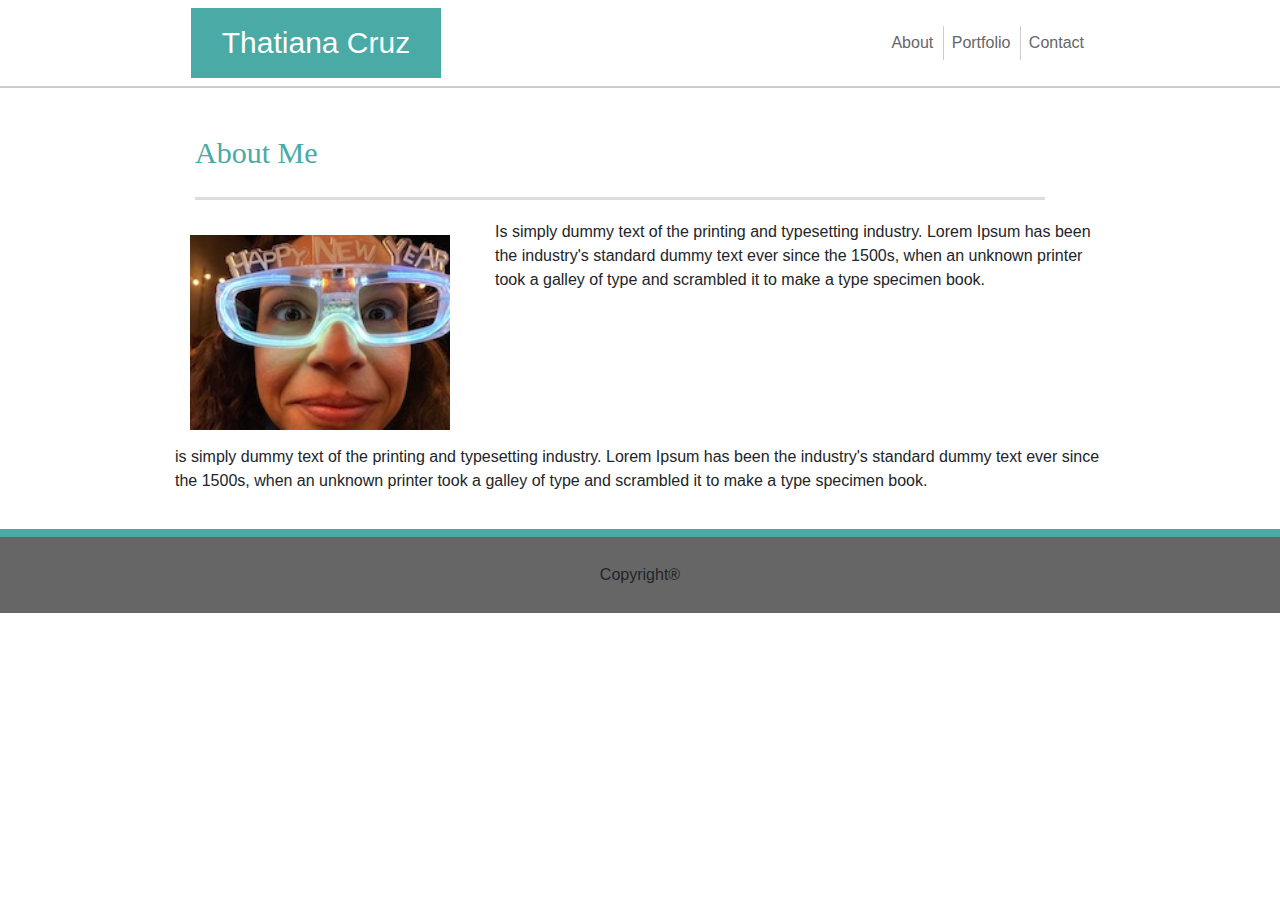
<file: index.html>
<!DOCTYPE html>
<html lang="en">
<head>
    <meta charset="UTF-8">
    <meta name="viewport" content="width=device-width, initial-scale=1.0">
    <meta http-equiv="X-UA-Compatible" content="ie=edge">
    <link rel="stylesheet" href="https://stackpath.bootstrapcdn.com/bootstrap/4.3.1/css/bootstrap.min.css" integrity="sha384-ggOyR0iXCbMQv3Xipma34MD+dH/1fQ784/j6cY/iJTQUOhcWr7x9JvoRxT2MZw1T" crossorigin="anonymous">
    <link rel="stylesheet" href="style.css">
    <title>Boostrap-Portfolio</title>
</head>
<body>
    <div class="container">
        <nav class="navbar">
            <a class="navbar-brand"><h5>Thatiana Cruz</h5></a>
            <div class="d-inline" >
                <a class="nav pl-2 d-inline-block"  href="index.html">About</a>
                <a class="nav pl-2 d-inline-block" href="portfolio.html">Portfolio</a>
                <a class="nav pl-2 d-inline-block" href="contact.html">Contact</a>
            </div>
        </nav>
    </div>
<main>
    <div class="container" class="content">
        <div class="row">
            <div class="col-11">
                <h3>About Me</h3>
            </div>
        </div>

        <div class="row">
            <div class="col-md-4">
                <img src="assets/tc.jpg" class="responsive">
            </div>
            <div class="col-8">
                <p>Is simply dummy text of the printing and typesetting industry. Lorem Ipsum has been the industry's standard dummy text ever since the 1500s,
                   when an unknown printer took a galley of type and scrambled it to make a type specimen book.</p>
            </div>
        </div>

        <div class="row">
            <div class="col-md-12">
                <p>is simply dummy text of the printing and typesetting industry. Lorem Ipsum has been the industry's standard dummy text ever since the 1500s, 
                    when an unknown printer took a galley of type and scrambled it to make a type specimen book.</p>
            </div>
        </div>
    </div>
</main>

<footer class="page-footer font-small blue">
    <div class="footer-copyright text-center py-3"> Copyright&reg;</div>
</footer>


</body>












<script src="https://code.jquery.com/jquery-3.3.1.slim.min.js" integrity="sha384-q8i/X+965DzO0rT7abK41JStQIAqVgRVzpbzo5smXKp4YfRvH+8abtTE1Pi6jizo" crossorigin="anonymous"></script>
<script src="https://cdnjs.cloudflare.com/ajax/libs/popper.js/1.14.7/umd/popper.min.js" integrity="sha384-UO2eT0CpHqdSJQ6hJty5KVphtPhzWj9WO1clHTMGa3JDZwrnQq4sF86dIHNDz0W1" crossorigin="anonymous"></script>
<script src="https://stackpath.bootstrapcdn.com/bootstrap/4.3.1/js/bootstrap.min.js" integrity="sha384-JjSmVgyd0p3pXB1rRibZUAYoIIy6OrQ6VrjIEaFf/nJGzIxFDsf4x0xIM+B07jRM" crossorigin="anonymous"></script>
</html>







    <!-- <nav class="navbar-default navbar-fixed-top">
        <div class="navbar" class="container-fluid">
            <a class="navbar-brand">Thatiana Cruz</a>
            <div class="d-inline">
                <a class="nav pl-2 d-inline-block" href="index.html">About</a>
                <a class="nav pl-2 d-inline-block" href="portfolio.html">Portfolio</a>
                <a class="nav pl-2 d-inline-block" href="contact.html">Contact</a>
            </div>
        
        </div>
    </nav> -->
</file>
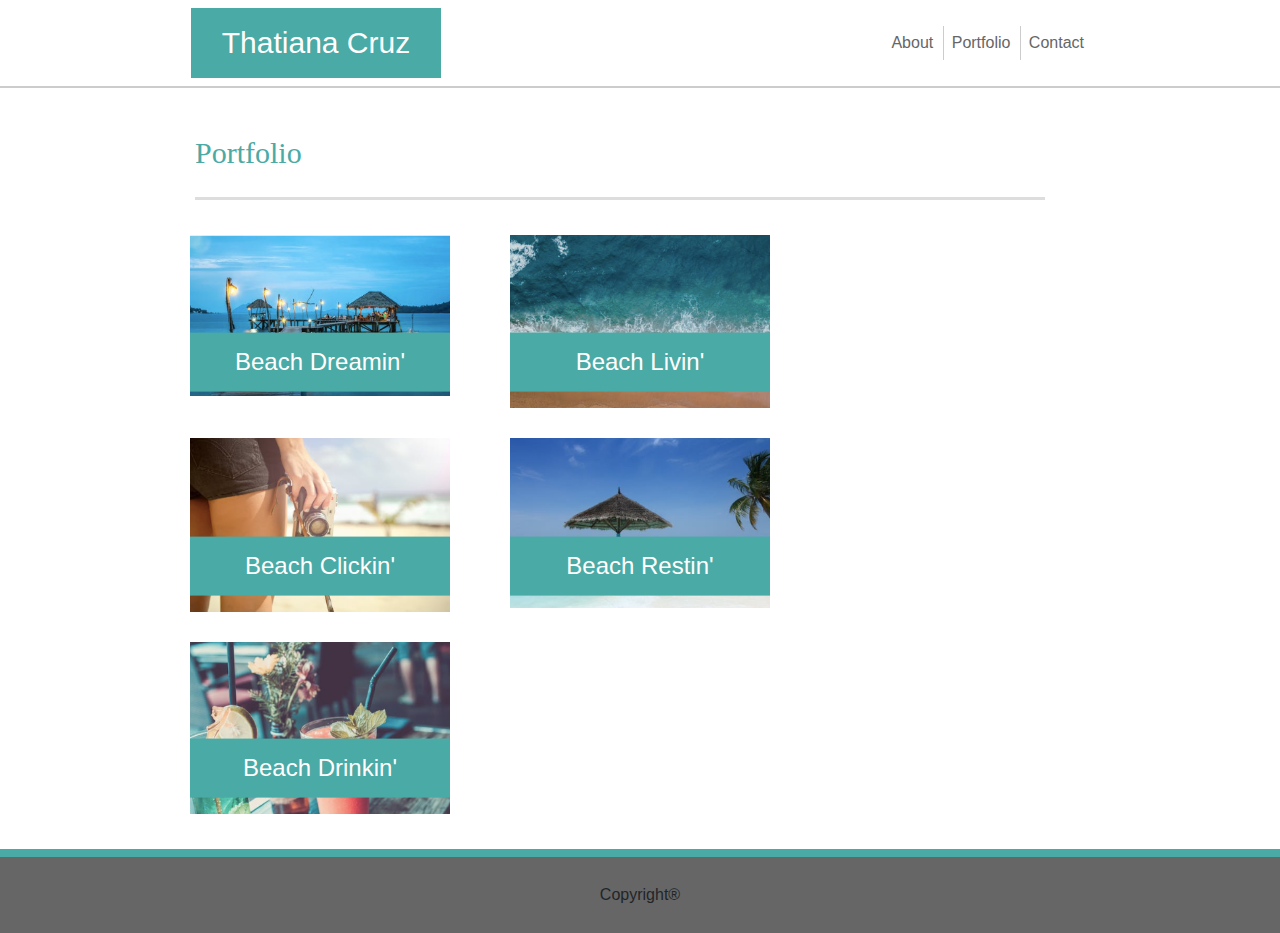
<file: portfolio.html>
<!DOCTYPE html>
<html lang="en">

<head>
    <meta charset="UTF-8">
    <meta name="viewport" content="width=device-width, initial-scale=1.0">
    <meta http-equiv="X-UA-Compatible" content="ie=edge">
    <link rel="stylesheet" href="https://stackpath.bootstrapcdn.com/bootstrap/4.3.1/css/bootstrap.min.css"
        integrity="sha384-ggOyR0iXCbMQv3Xipma34MD+dH/1fQ784/j6cY/iJTQUOhcWr7x9JvoRxT2MZw1T" crossorigin="anonymous">
    <link rel="stylesheet" href="style.css">
    <title>Portfolio</title>
</head>

<body>
    <div class="container">
        <nav class="navbar">
            <a class="navbar-brand"><h5>Thatiana Cruz</h5></a>
            <div class="d-inline">
                <a class="nav pl-2 d-inline-block" href="index.html">About</a>
                <a class="nav pl-2 d-inline-block" href="portfolio.html">Portfolio</a>
                <a class="nav pl-2 d-inline-block" href="contact.html">Contact</a>
            </div>
        </nav>
    </div>

    <main>

        <div class="container" class="content">
            <div class="row">
                <div class="col-md-11">
                    <h3>Portfolio</h3>
                </div>
            </div>

            <div class="row">
                <div class="col-md-4">
                    <img src="assets/img1.jpg" class="image-fluid" class="responsive">
                    <h4>Beach Dreamin'</h4>
                </div>
               
                <div class="col-md-4">
                    <img src="assets/img2.jpg"  class="image-fluid" class="responsive">
                    <h4>Beach Livin'</h4>
                </div>
                <div class="col-md-4">
                </div>
            </div>

            <div class="row">
                <div class="col-md-4">
                    <img src="assets/img3.jpg"  class="image-fluid" class="responsive">
                    <h4>Beach Clickin'</h4>
                </div>
                <div class="col-md-4">
                    <img src="assets/img4.jpg"  class="image-fluid" class="responsive">
                    <h4>Beach Restin'</h4>
                </div>
                <div class="col-md-4">
                    <img>
                </div>
            </div>

            <div class="row">
                <div class="col-md-4">
                    <img src="assets/img5.jpg"  class="image-fluid" class="responsive"> 
                    <h4>Beach Drinkin'</h4>
                </div>
            </div>

        </div>



    </main>

    <footer class="page-footer font-small blue">
        <div class="footer-copyright text-center py-3"> Copyright&reg;</div>
    </footer>


</body>




<script src="https://code.jquery.com/jquery-3.3.1.slim.min.js"
    integrity="sha384-q8i/X+965DzO0rT7abK41JStQIAqVgRVzpbzo5smXKp4YfRvH+8abtTE1Pi6jizo"
    crossorigin="anonymous"></script>
<script src="https://cdnjs.cloudflare.com/ajax/libs/popper.js/1.14.7/umd/popper.min.js"
    integrity="sha384-UO2eT0CpHqdSJQ6hJty5KVphtPhzWj9WO1clHTMGa3JDZwrnQq4sF86dIHNDz0W1"
    crossorigin="anonymous"></script>
<script src="https://stackpath.bootstrapcdn.com/bootstrap/4.3.1/js/bootstrap.min.js"
    integrity="sha384-JjSmVgyd0p3pXB1rRibZUAYoIIy6OrQ6VrjIEaFf/nJGzIxFDsf4x0xIM+B07jRM"
    crossorigin="anonymous"></script>

</html>
</file>
<file: style.css>
body {
    /* width: 960px; */
    margin: 0 auto;
}


footer {
    background-color: #666666;
    padding: 10px 0;
    border-top: 8px solid #4aaaa5;


}
h3 {
    font-family: 'Georgia', 'Times, Times New Roman, serif';
    color:  #4aaaa5;
    border-bottom: 3px solid  #dddddd;
    font-size: 30px;
    margin: 20px;
    width: 100%;
    padding-bottom: 20px;
    line-height: 49px;
}
h4{
    color:  white;
    font-family: 'Arial', 'Helvetica Neue', Helvetica, sans-serif;
    background: #4aaaa5;
    position: absolute;
    top: 70%;
    left:50%;
    transform: translate(-50%, -50%);
    padding: 15px;
    width: 260px;
    text-align: center;
 
    
}
h5 {
    color:  white;
    font-family: 'Arial', 'Helvetica Neue', Helvetica, sans-serif;
    /* background: #4aaaa5; */
    font-size: 30px
   
  
}
nav {
    background-color: white;
    /* margin: 0 auto; */
    width: 100%;
}
.navbar-brand {
    /* float: left;
    font-size: 25px;    
    background-color: #4aaaa5;
    padding:15px;
    color: white;
    margin: 0;
    text-align: center;
    width: 260px;
    height: 60px; */
    float: left;
    background-color: #4aaaa5;
    padding:17px;
    margin: 0;
    text-align: center;
    width: 250px;
    height:70px;
    font-size: 30px;
    font-weight: 700px;    
   
}
nav a {
    border-left: 1px solid #ccc;
    padding: 5px;
}

nav a:first-child {
    border-left: none;
}

a {
    color: #666666;
}
main {
    background: url("https://i.imgur.com/MJAkxbh.png");
    border-top: 2px solid #ccc;
    padding: 20px;
}
.container {
    width: 100%;
    background-color: #ffffff;
    width: 960px;
    margin: 0 auto;
}

.image-fluid {
    max-width: 100%;
     height: auto;

}   
img {
    padding: 15px;
  
}


.responsive {
    width: 100%;
    height: auto;
}


/* .content {
    background-color: #ffffff;
    width: 960px;
    margin: 0 auto;
    /* border: 1px solid grey; 
} */
</file>
